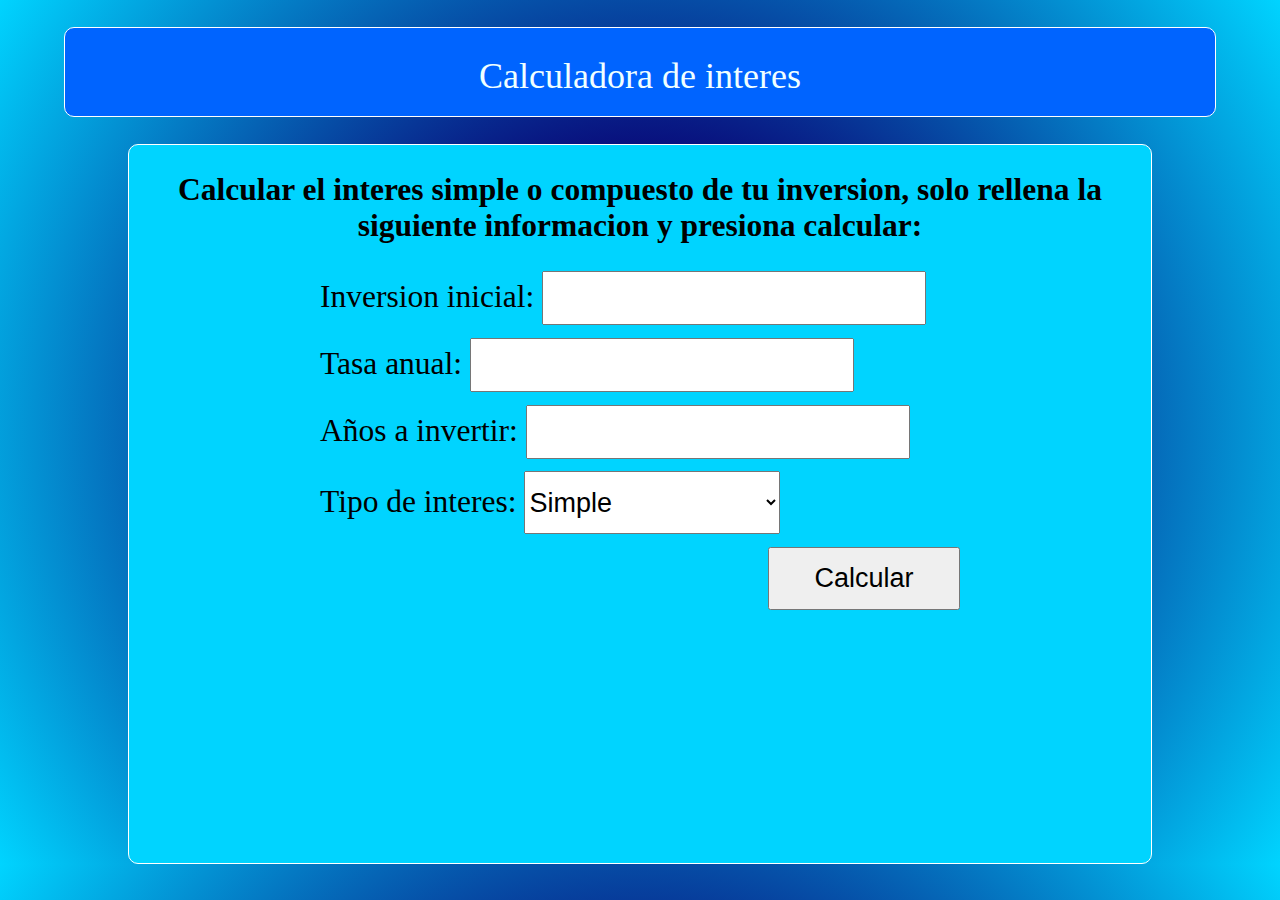
<file: calculaInteres.html>
<!DOCTYPE html>
<html lang="en">
<head>
    <meta charset="UTF-8">
    <meta http-equiv="X-UA-Compatible" content="IE=edge">
    <meta name="viewport" content="width=device-width, initial-scale=1.0">
    <title>Calculadora de interes</title>
    <link rel="stylesheet" href="./calculaInteres.css">
</head>
<body>
<header>Calculadora de interes</header>
<main>
    <section class="main-section">
        <p>Calcular el interes simple o compuesto de tu inversion, solo rellena la siguiente informacion y presiona calcular:</p>
        <form action="">
        <label for="input-InvIncial">
            <span >Inversion inicial:</span>
            <input type="number" id="input-InvIncial">
        </label>
        <label for="input-IncAnual" id="label-IncAnual">
            <span >Incremento anual:</span>
            <input type="number" id="input-IncAnual">
        </label>
        <label for="input-tasaAnual">
            <span >Tasa anual:</span>
            <input type="number" id="input-tasaAnual">
        </label>
        <label for="input-annios">
            <span >Años a invertir:</span>
            <input type="number" id="input-annios">
        </label>
        <label for="input-tipoint">
            <span >Tipo de interes:</span>
            <select name="select" id="select-tipoInt">
                <option value="simple">Simple</option>
                <option value="compuesto">Compuesto</option>
            </select>
        </label>
        <button type="button" onclick="calcularInteres()">Calcular</button>
        <p id="interest-result"></p>
        </form>
    </section>
</main>
<script src="./calculaInteres.js"></script>
</body>
</html>
</file>
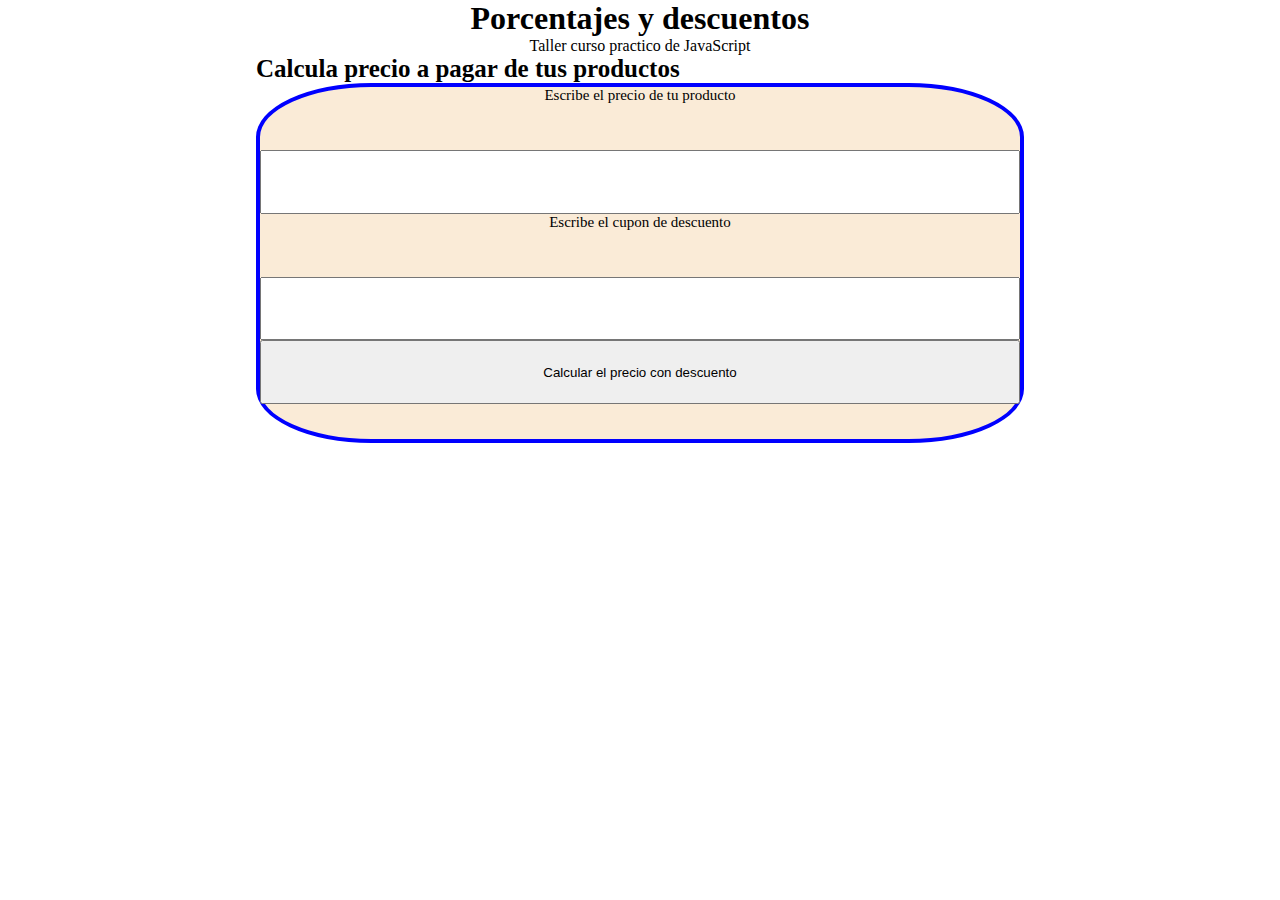
<file: descuentos.html>
<!DOCTYPE html>
<html lang="en">
<head>
    <meta charset="UTF-8">
    <meta http-equiv="X-UA-Compatible" content="IE=edge">
    <meta name="viewport" content="width=device-width, initial-scale=1.0">
    <title>Porcentajes y Descuentos - Curso practico de javascript</title>
    <link rel="stylesheet" href="./descuentos.css">
</head>
<body>
    <header>
    <h1>
        Porcentajes y descuentos
    </h1>
    <p>Taller curso practico de JavaScript</p>
    </header>
    <main>
    <section class="calculadora-container">
        <h2>Calcula precio a pagar de tus productos</h2>

        <form action="">
            <label for="InputPrice">Escribe el precio de tu producto</label>
            <input id="InputPrice" type="number">

            <label for="InputCoupon">Escribe el cupon de descuento</label>
            <input id="InputCoupon" type="text">

            <button type="button" onclick="onClickButtonPriceDiscount()">
                Calcular el precio con descuento
            </button>
            <p id="resultPrice"></p>
        </form>
    </section>
    </main>

    <script src="./descuentos.js"></script>
    
</body>
</html>
</file>
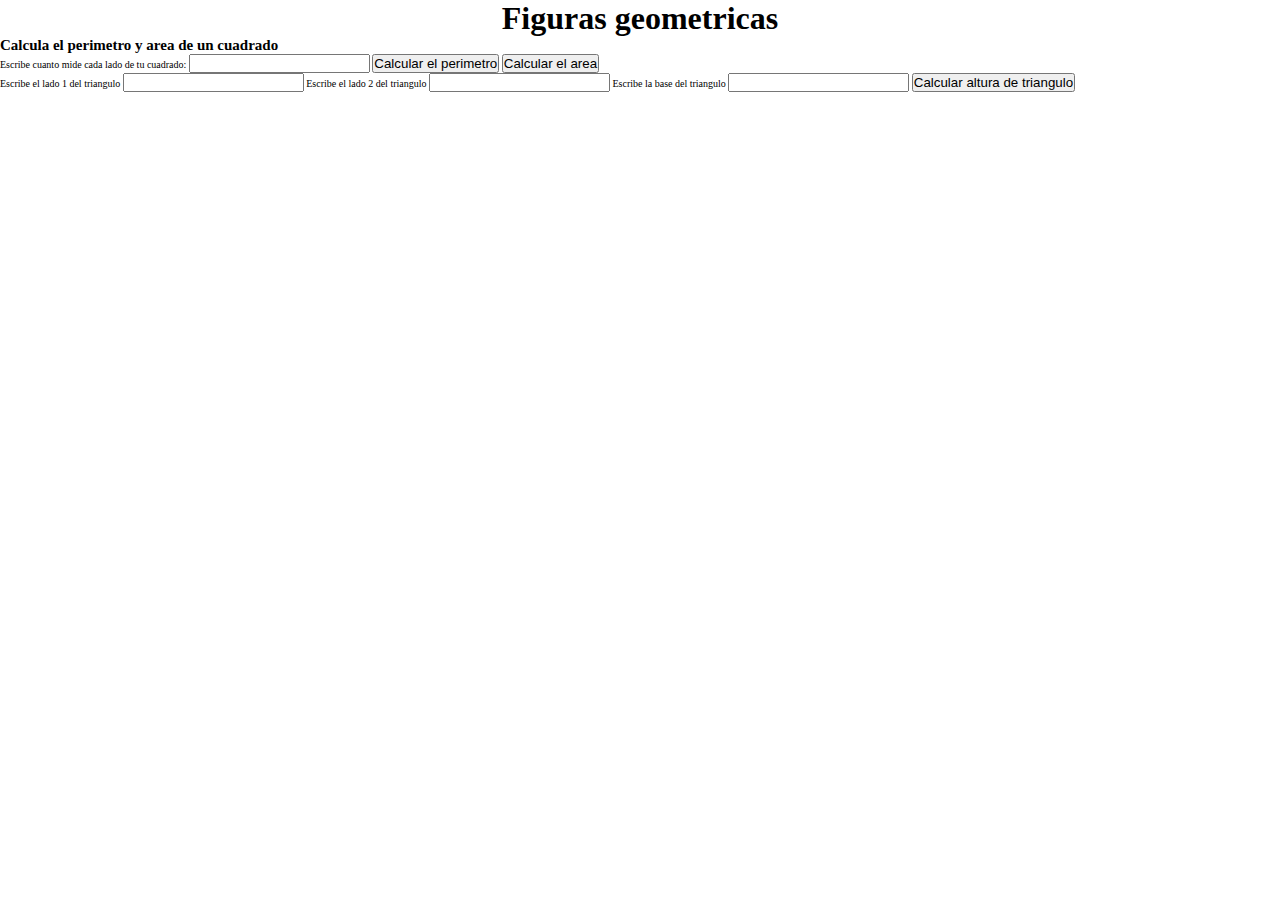
<file: figuras.html>
<!DOCTYPE html>
<html lang="en">
<head>
    <meta charset="UTF-8">
    <meta http-equiv="X-UA-Compatible" content="IE=edge">
    <meta name="viewport" content="width=device-width, initial-scale=1.0">
    <title>Figuras geometricas - Curso Practico de Javascript</title>
    <link rel="stylesheet" href="./figuras.css">
</head>
<body>
    <header>
        <h1>Figuras geometricas</h1>
    </header>

    <section>
        <h2>Calcula el perimetro y area de un cuadrado</h2>
        <form action="">
            <label for="InputCuadrado">
                Escribe cuanto mide cada lado de tu cuadrado:
            </label>
            <input id="InputCuadrado" type="number">
            <button type="button" onclick="calcularPerimetroCuadrado()">
                Calcular el perimetro
            </button>
            <button type="button" onclick="calcularAreaCuadrado()">
                Calcular el area
            </button>
        </form>
    </section>
    <section>
        <form action="">
            <label for="">
                Escribe el lado 1 del triangulo
            </label>
            <input id="InputLado1" type="number">
            <label for="">
                Escribe el lado 2 del triangulo
            </label>
            <input id="InputLado2" type="number">
            <label for="">
                Escribe la base del triangulo
            </label>
            <input id="InputBase" type="number">
            <button type="button" onclick="calcularAlturaTriangulo()">Calcular altura de triangulo</button>
        </form>
    </section>
    <script src="./figuras.js"></script>
</body>
</html>
</file>
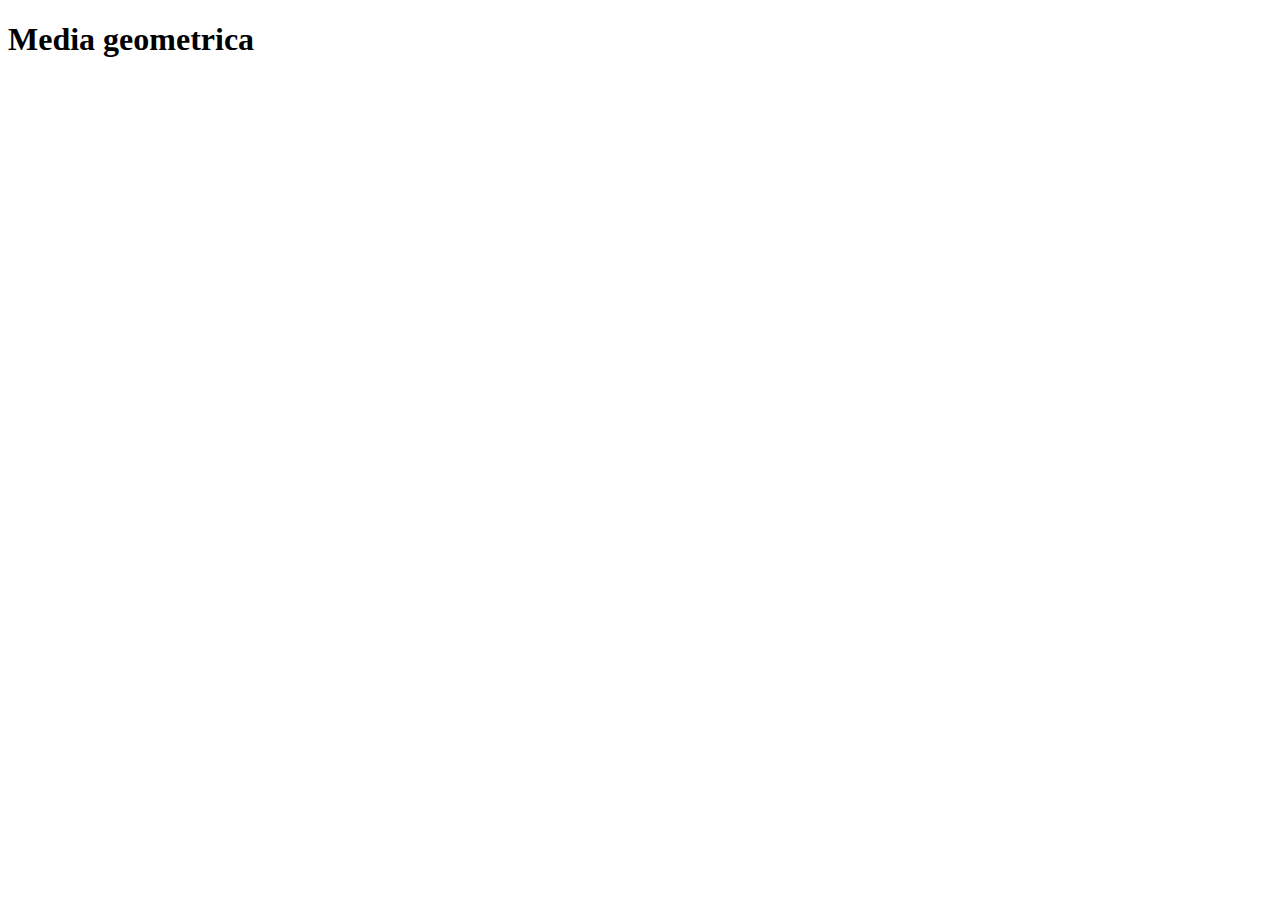
<file: mediageometrica.html>
<!DOCTYPE html>
<html lang="en">
<head>
    <meta charset="UTF-8">
    <meta http-equiv="X-UA-Compatible" content="IE=edge">
    <meta name="viewport" content="width=device-width, initial-scale=1.0">
    <title>Media geometrica</title>
</head>
<body>
    <h1>Media geometrica</h1>

    <script src="./mediageometrica.js"></script>
</body>
</html>
</file>
<file: calculaInteres.css>
* {
    box-sizing: border-box;
    margin: 0;
    padding: 0;
}
html {
    font-size: 62.5%;
    background: rgb(2,0,36);
    background: radial-gradient(circle, rgba(2,0,36,1) 0%, rgba(9,9,121,1) 35%, rgba(0,212,255,1) 100%);
}
header {
    background-color: rgb(0, 100, 255);
    text-align: center;
    padding-top: 3vh;
    height: 10vh;
    width: 90vw;
    margin: 3vh auto 3vh auto;
    color: azure;
    font-size: 4vh;
    border-radius: 10px;
    border: 1px solid white;
}

.main-section {
    background-color: rgba(0,212,255,1);
    height: 80vh;
    width: 80vw;
    margin: 0 auto;
    border-radius: 10px;
    border: 1px solid white;
    min-width: 150px;
}
p {
    margin: 3vh 0 3vh 0;
    text-align: center;
    font-size: 3.5vh;
    font-weight: bold;
}

.main-section form {
    display: flex;
    flex-direction: column;
    flex-wrap: wrap-reverse;
    width: 50vw;
    margin: auto;
    align-items:  stretch;
    row-gap: 1vw;
    font-size: 3.5vh;
}

.main-section form label input {
    width: 60%;
    height: 6vh;
    font-size: 3vh;
    min-width: 55px;
}
.main-section form label select {
    width: 40%;
    height: 7vh;
    font-size: 3vh;
    min-width: 55px;
}
.main-section form button {
    width: 30%;
    height: 7vh;
    font-size: 3vh;
    min-width: 55px;
    
}
#label-IncAnual {
    display: none;
}
#interest-result {
    margin: 0;
    text-align: center;
    font-size: 3.5vh;
    font-weight: bold;
}
</file>
<file: descuentos.css>
* {
    box-sizing: border-box;
    margin: 0;
    padding: 0;
}
html {
    font-size: 62.5%;
}
header {
    text-align: center;
    font-size: 1.6rem;
}
.calculadora-container {
    width: 60vw;
    margin: 0 auto;
}
.calculadora-container h2 {
    font-size: 2.5rem;
    align-items: center;
}
.calculadora-container form {
    display: grid;
    grid-template-rows: repeat(5, 18%);
    border-radius: 15%;
    background-color: antiquewhite;
    height: 40vh;
    font-size: 1.5rem;
    border: 4px solid blue;
    text-align: center;
}
</file>
<file: figuras.css>
* {
    box-sizing: border-box;
    padding: 0;
    margin: 0;
}
html {
    font-size: 62.5%;
}
header {
    display: flex;
    font-size: 1.6rem;
    justify-content: center;
}
</file>
